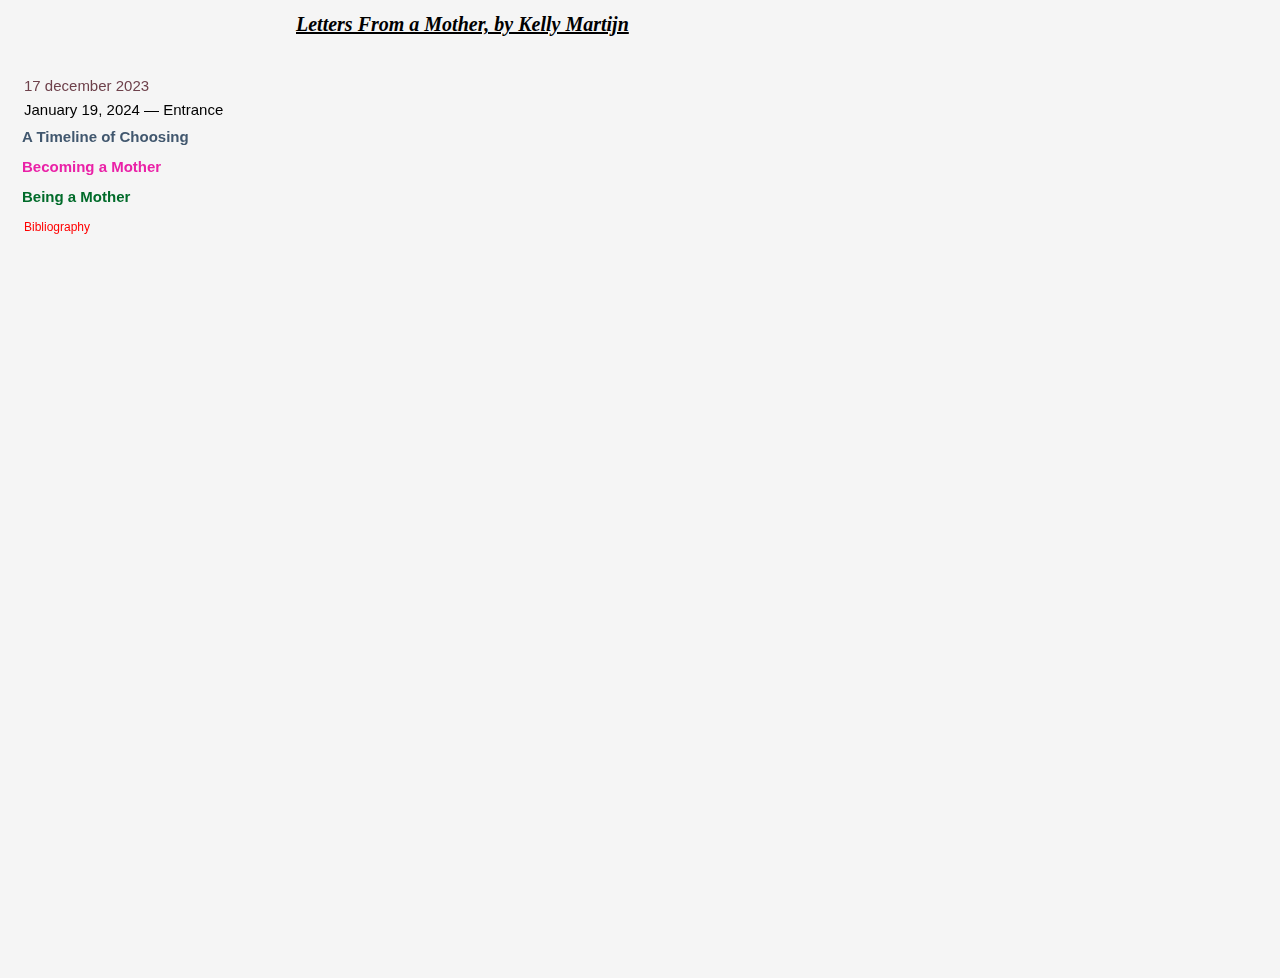
<file: index.html>
<!DOCTYPE html>
<html lang="en">
<head>
<meta charset="UTF-8">
<meta name="viewport" content="width=device-width, initial-scale=1.0">
<title>Letters From a Mother</title>
<link rel="stylesheet" href="assets/css/style.css"> <!-- Voeg de externe CSS-link toe -->
<style>
    .selected {
        font-weight: bold;
        /* background-color: yellow; Add background color to indicate selection */
    }
</style>
</head>
<body>

    <!-- header -->
    <header>
        <h1>Letters From a Mother, by Kelly Martijn</h1>     
    </header>

    <!-- buttons -->
    <div class="container">
      
        <div id="left-column" class="left-column">
            <ul>
             <li><button id="chapter1Btn" class="tag" onclick="showChapter('chapter1')">17 december 2023</button></li>
             <li><button id="chapter2Btn" class="tag" onclick="showChapter('chapter2')">January 19, 2024 — Entrance</button></li>

             <!-- categorie 1 -->
             <details>
                <summary class="summary1">A Timeline of Choosing</summary>
                <li><button id="chapter4Btn" class="tag" onclick="showChapter('chapter4')">February 7, 2024 — Tracey Emin, Mrs. Lauryn Hill and BADBADNOTGOOD</button></li>
                <li><button id="chapter5Btn" class="tag" onclick="showChapter('chapter5')">April 2, 2023 — #2</button></li>
                <li><button id="chapter6Btn" class="tag" onclick="showChapter('chapter6')">April 13, 2023 — #3</button></li>
                <li><button id="chapter7Btn" class="tag" onclick="showChapter('chapter7')">April 15, 2023 — #4</button></li>
                <li><button id="chapter8Btn" class="tag" onclick="showChapter('chapter8')">April 18, 2023 — #5</button></li>
                <li><button id="chapter9Btn" class="tag" onclick="showChapter('chapter9')">May 4, 2023 — #6</button></li>
              </details>

             <!-- categorie 2 -->

             <details>
                <summary class="summary2">Becoming a Mother</summary>
                <p><li><button id="chapter11Btn" class="tag" onclick="showChapter('chapter11')">October 15, 2023 — Fears and insecurities of a mother-to-be</button></li>
                    <li><button id="chapter12Btn" class="tag" onclick="showChapter('chapter12')">June 8, 2023 — The Radiance of You</button></li>
                    <li><button id="chapter13Btn" class="tag" onclick="showChapter('chapter13')">October 30, 2023 — I’m Transforming – Just Like Barbapapa</button></li></p>
              </details>

              <!-- categorie 3 -->
             <details>
                <summary class="summary3">Being a Mother</summary>
                <p>  <li><button id="chapter15Btn" class="tag" onclick="showChapter('chapter15')">February 5, 2024 — A Room of One’s Own</button></li>
                    <li><button id="chapter16Btn" class="tag" onclick="showChapter('chapter16')">February 21, 2024 — To Breastfeed</button></li>
                    <li><button id="chapter17Btn" class="tag" onclick="showChapter('chapter17')">C’mon C’mon, All of Us Strangers and Aftersun</button></li>
                    <li><button id="chapter18Btn" class="tag" onclick="showChapter('chapter18')">Nijn</button></li>
              </details>


              <li><button id="chapter19Btn" class="tag" onclick="showChapter('chapter19')">Bibliography</button></li>

              
                <!-- <p>  <li><button id="chapter19Btn" class="tag" onclick="showChapter('chapter19')">Bibliography</button></li>
                    </button></li> -->
              

        </div>


    <!-- rechter colomn -->
    <div id="right-column" class="right-column">

        <!-- chapter 1 -->
        <div id="chapter1" class="chapter column-content">
            <h3 class="hoofdstuk_1">17 December 2023</h3>
            <p>
                gehuisd in liefde<br>
                vonden wij<br>
                de verlenging van de eeuwigheid<br><br>
                Nijn Saffi de Graav<br><br>
                door ons<br>
                niet van ons
            </p></div>

            <!-- chapter 2 -->
        <div id="chapter2" class="chapter column-content"> 
            <h3 class="hoofdstuk_2">Entrance — January 19, 2024</h3>
             Dear, <br><br> 
              In March 2023, I discovered that I was expecting a baby. For a split second, the world stood still for a moment, while my thoughts went into overdrive. The feeling of panic swept through my nerves, which was replaced in no time by a great sense of responsibility. 
              I was faced with a choice which was to either keep the baby close to me or distance myself from it, knowing that both choices would totally and forever change my life to come. I was aware that I could only get here if I could think patiently and calmly. What I was left with were twelve weeks to make a choice or exceeding this time would be a choice in itself<a href="#footnotes" aria-describedby="footnote-label" id="footnotes-ref"></a>.  
              Patience and tranquility became aspirations. All around me, harsh opinions, (silent) judgments and unconscious projections flew around my ears. The only sounding board that didn't talk back and still let me come to my own decision in peace were my pen and paper. From that moment, March 2023 until now, January 2024, I have put the entire pregnancy and beginning of motherhood on paper.<br><br>  
              Audre Lorde once wrote an essay called: The Transformation of Silence into Language.  In the essay she writes about the words her daughter spoke to her:<br><br>
              <span class="indent">"Tell them about how you're never really a whole person if you remain silent, because there's always that one little piece inside you that wants to be spoken out, and if you keep ignoring it, it gets madder and madder and hotter and hotter, and if you don’t speak it out one day it will just up and punch you in the mouth from the inside." <mark>(Lorde, 2020b, p. 15)</mark></span><br> 
              The sentences echo through my mind, and lately, they resonate louder than most others.<br><br> 
              Because of this, I decided to share these letters since there is an urge in me to make my voice heard, to tell my story. A voice in that respect that often seems to be unheard, a story often untold, stories of “becoming” young mothers that remains in the margins. To expose my thoughts in the hope that new conversations will emerge from it, for other young women who will highly likely experience the same things and obstacles and changes that I myself have encountered. To express frustrations, hopefully further to break taboos and also to put things into perspective. Because being pregnant and entering motherhood is a journey that you take in high gear. Interestingly enough, everyone has an opinion about it, and often people feel they can express those notions whether they are asked for their thoughts or not, not reflecting that the soon to be mothers have thought by themselves. What do I actually think about it? And how am I doing? Society placing young mothers or women in general into a cultural frame is challenging as well as must be challenged as a norm but also as a convoluted notion and expectation. Why specific are mothers exposed to it? Are the young father and men also exposed to these kind of bewildering statements and judgments? While I cannot answer all aspects in my thesis I certainly wish to shed light onto some aspects of this journey that I have embarked.  
              Finally, I want to end this letter by saying that it's okay not to understand everything I'm saying. They are here for anyone who will find them, anyone who will touch them, anyone who is curious, anyone who will feel supported and maybe touched by them in return.<br><br> 
              They exist for myself and for Lemuël.<br><br>  
              Most importantly, they are there for our son Nijn Saffi. 
          </p></div>

        <!-- <div id="chapter3" class="chapter column-content">Chapter 3 content goes here.</div> -->
        
        <div id="chapter4" class="chapter column-content"> 
            <h3 class="hoofdstuk_4">February 7, 2024 — Tracey Emin, Mrs. Lauryn Hill and BADBADNOTGOOD</h3>
            <p>Dear,<br><br>
                The deadline of the thesis is approaching. It makes me feel stuffy. Not because I'm having trouble meeting the deadline, but because I have to go back to old conversations to tell my story as honestly as possible. It is difficult to revisit experiences and feelings and I guess, I'm running away from it, because the first two months were terribly hard and lonely. As soon as I think about it I get stomachache. I never really got to process it. I never dared to talk about that first period in full length. However, I will attempt to allocate some of that time.<br><br>  
                I read in my notes when I wrote down loose texts and thoughts for the thesis that on April 1, 2023 I was reminded of Tracey Emin. On that day I was two days into my pregnancy and I didn’t know yet if I wanted to keep <a href="#css-counters" aria-describedby="footnote-label" id="css-counters-ref">Nijn</a> with me or if I would have an abortion. Lemu, my partner and father of Nijn didn’t want to keep the baby at that time, which made it difficult for me to think for myself and unfortunately it turns out that coming to a decision becomes difficult for a person when other opinions apply.<br><br> 
                In hindsight I found a lot of comfort in Tracey Emins work , but also answers in a few of her works that deal with an abortion that she experienced.<br><br>
                <!-- insert image of tracey emin -->
                <img src="content/Louise Bourgeois, Tracey Emin. A Sparrow's Heart, no. 3 of 16, from the series, Do Not Abandon Me. 2009-2010.png" alt="Louise Bourgeois, Tracey Emin. A Sparrow's Heart, no. 3 of 16, from the series, Do Not Abandon Me. 2009-2010" width="500" height="600"><br><br>
                By now I had already gathered enough information myself from various sources and also talked to women who had experienced this, but thinking about her process gave me more peace of mind. She has the courage to open herself up vulnerably. She has the courage to give the nasty, less pleasant things that have happened to her in life a stage and share them with the other. And maybe it gave me some peace of mind because she hadn't addressed her story to me. Maybe because her work didn't have to talk in words and language. Maybe because her silence made me feel like I could make my own choice. It was up to me to find the answers in her work, her story, which brought me closer to my own choice while I was considering which option would be the right one for me and my upcoming life.<br>
                Works alike those by Tracey Emin then prove to be so vital and valuable for other individuals who feel left alone with their existential thoughts on motherhood.<br><br>
                Since I spoke a lot about Tracey Emin, I also want to shed a light on musicians that helped me come closer to my decision, such as: Mrs. Lauryn Hill’s song To Zion in which she talks about her decision making regarding her pregnancy. But also the song of BADBADNOTGOOD named Talk Meaning<sup><a href="#footnote1">4</a></sup> which is an instrumental song which helped me navigate through the complicated feelings I experienced. Now that Nijn is here, when I listen to this song I’m overwhelmed by an immense feeling of love and gratitude. 
            </p></div>

        <div id="chapter5" class="chapter column-content"> 
         <h3 class="hoofdstuk_5">April 2, 2023 — #2</h3>
        <p>
        Winter one day,<br> 
        spring the other<br><br> 
        Time shifts by an hour<br><br> 
        and you suddenly notice how that inevitable feeling of discomfort lives in every little change as tangible as bumping your little toe<br> 
        But when the sun shines you can no longer hide, for it shines into you 
        </p>
    </div>

        <div id="chapter6" class="chapter column-content"> 
            <h3 class="hoofdstuk_6">April 13, 2023 — #3</h3>
            <p>
            Dear,<br><br>  
            I just saw the heart beating. It went very fast and it looked like a white dot that went on and off. An abundance of emotions.<br> 
            I cried. A lot. 
            </p>
        </div>

        <div id="chapter7" class="chapter column-content"> 
            <h3 class="hoofdstuk_7">April 15, 2023 — #4</h3>
            <p>
             Dear,<br><br> 
            Since I saw that little heartbeat, it’s like a switch turned on inside me, filling my heart with an untouchable warmth.<br><br> 
            I can’t help but feel this overwhelming love and care for what’s growing inside me. Seeing that tiny heartbeat made me realize how much I want to keep it close and protect it. I’ve never felt so connected to anything or anyone like I do to this precious life growing within me. Even in moments of loneliness, there’s a constant presence that makes me feel not truly alone.<br><br> 
            To love is to hold dear. Expressing this sentiment in words proves challenging, but it’s a sentiment I wholeheartedly embrace. 
            </p></div>

        <div id="chapter8" class="chapter column-content"> 
            <h3 class="hoofdstuk_8">April 18, 2023 — #5</h3>
            <p>
             Dear,<br><br>  
             The feeling that lingered after seeing the heartbeat is still with me. It's like I'm going against my own feelings by considering an abortion, and that doesn't feel pleasant. Even the experts tell me to listen more to my feelings, but is that really okay? I'm afraid of disappointing Lemu and I don't want him to think I've ignored what he said, because I definitely haven't. But my feelings don't quite align with his rational thoughts. I don't have that in my control. 
            </p>
        </div>

        <div id="chapter9" class="chapter column-content">    
            <h3 class="hoofdstuk_9">May 4, 2023 — #6</h3>
            <p>
                Dear you,<br><br>   
                I have decided to devote all my love, attention, and care entirely to you in all my tranquility.<br> 
                I'm becoming your mom. Lemuël is becoming your dad. 
            </p>
        </div>

        <!-- Becoming a Mother -->
       
        <div id="chapter11" class="chapter column-content">
            <h3 class="hoofdstuk_11">October 15, 2023 — Fears and insecurities of a mother-to-be</h3>
            <p>
                Dear,<br><br>  
                There are so many fears and insecurities that have been coming in and out during the pregnancy. Sometimes it amazes me how they unlock themselves in the speed in which they suddenly exist.<br><br>   
                Do I have to raise this child alone? What is the relationship between me and Lemu?  
                Can I provide the primary needs of the child? Do I want this? Why am I being treated like an idiot when I say that I might want to keep this baby? Why do people project their own insecurities onto me at times when I am so fragile? Why is everyone doubting whether I can handle this? Why do people think I can't graduate, work, do an internship and be pregnant at the same time? Why do friends abandon me?<br><br>   
                Is it normal to feel so intensely? I'm already hypersensitive, but this is terrible. Who am I with these hormones in my body? Why am I so sad all the time when I have the most precious gift inside my belly? Lemu tries so hard to prove himself to me that he wants  different, but why can't I accept that completely?<br><br>  
                What do I pass on to the baby? What are my norms and values? How do I look at the world? And who am I? Sometimes I feel like I don't even know that. I have to find this out and I have to be honest with myself. I have to be honest about the characteristics I appreciate less and look at the things that I find difficult. This is hard, painful and exhausting, especially with so many hormones.<br><br>   
                And who am I as a mother? Why don't I always feel like a 'mother'? Is this because of my own self-image or the self-image that is imposed on me by others? Why do they do this? I want to cover my belly and only show it to Lemu. Why do I keep people at such a distance in the process of being pregnant? It oscillates between desiring their presence and protecting them from their naivety.<br><br>   
                I'm insecure and it often feels like I shouldn't and can't be. The feeling of being constantly judged by whoever is sitting across from you. I have said for a long time that I carry a baby in my belly instead of daring to say that I am pregnant. I have often felt that I had to suppress the joy I felt for this child in order to make it less uncomfortable for the other person.  
                I've been afraid of losing my job. Been afraid of being discriminated against in my search for an internship. I've been afraid of losing myself.<br><br>   
                It was frightening to write down these fears and insecurities. Feelings of shame come into play when these thoughts of fear continue to crackle in your own head for too long. Before you know it, you start to give in to them and they feel real. As if every fear would take its own breath. But the opposite happened.<br><br>   
                In the book Woorden Worden Werken, there is a piece of text:<br><br>   
                <span class="indent">"But one can also write for oneself, of course, enter into the dialogue that presents itself when the most obvious suddenly takes the form of written words and you discover the distance that separates you from yourself — partly as a source of doubt, partly as a source of pleasure. Because words are never yours alone. And the strange thing that emerges when you address them only to yourself is that they confront you before your very eyes with an image of yourself that is different from your self-image, the impersonal presence of someone else in the making, in a way that relates the word "crisis" to the word "metamorphosis." <mark>(Woorden Worden Werken, 2017, p. 17)</mark></span><br> 
                That presence of someone else in the making was indeed in full blossoming.
                </p>
        </div>

        <div id="chapter12" class="chapter column-content">
            <h3 class="hoofdstuk_12">June 8, 2023 — The Radiance of You </h3>
        <p>
            I now understand what hard work is.<br>
            I now understand what love means.<br><br> 
            I now also understand what self-love means.<br> 
            I now understand what focus is.<br> 
            I understand what determination is.<br><br> 
            For the first time, I feel true happiness,<br> 
            even though I'm sometimes insecure.<br><br> 
            You make me shine, Nijn.<br> 
            everyone can see it in me.<br><br> 
            I can't hide it,<br> 
            not even on days when I don't feel so radiant.<br><br> 
            I think it's because I love you so much.<br><br> 
            People may not see the internal growth I've undergone;<br> 
            But they do see its radiance. <br>
            Isn't that remarkable?<br><br> 
            I radiate my strength, pride, and love for you.
        </p>
        </div>

        <div id="chapter13" class="chapter column-content">
            <h3 class="hoofdstuk_13">October 30, 2023 — I’m Transforming – Just Like Barbapapa</h3>
            <p>
             Dear,<br>
             Milk was coming out of my breasts and my due date is in a month. I decided to try out my new manual breast pump<sup><a href="#footnote1">5</a></sup> after someone told me that it might already work by now. I was stunned when something actually came out of it. There was a smile on my face and at the same time a pout. I felt powerful, because our baby’s food was there, but I also felt fragile and discomfort. Lemu said that maybe this was because I clearly feel that I am transforming. To a mother.  
             This reminded me of what Sinan Çankaya wrote in his book My Countless Identities:<br><br>  
             <span class="indent">“Our identities usually take shape after something of a collision. A clash with a person, or rather a clash between the image that person has of you and the image you have of yourself. This difference ultimately sharpens our self-image: sometimes it gives us a favorable nudge, helps us get back on track. At other times, we run into dents that seem difficult to repair."<mark>(Çankaya, 2020, p. 79)</mark></span><br>
             This turns out to be a theme that I have trouble with time and time again. Putting boxes in every aspect of motherhood. The question: 'is this all I am?'<br><br> 
             I find an answer in the cartoon Barbapapa<sup><a href="#footnote1">6</a></sup>. The idea that, like the Barbapapas, I can also change shape, take any form, and bring life like a flower from the ground seems more than believable to me. In the episodes, problems arise, and Barbapapa himself becomes the solution simply because his body can take any form. When this happens, he says: Huub Huub Barbatruc! Over time, I’ve come to see my own ‘Barbatruc’ as something natural and inherent.
            </p>
        </div>

        <!-- <div id="chapter14" class="chapter column-content">Chapter 14 content goes here.</div> -->
        
        <div id="chapter15" class="chapter column-content"> 
            <h3 class="hoofdstuk_15">February 5, 2024 — A Room of One’s Own</h3>
            <p>
                Dear,<br><br> 
                In recent days, my thoughts have circled around Virginia Woolf's essay, 'A Room of One's Own.' <mark>Woolf (1929/2014) </mark>The title itself encapsulates my longing—for a room, my own space with a lock, and perhaps not a physical one, but a metaphorical one that keeps me from rushing out to care for Nijn when Lemu’s there.<br><br>  
                Every passing day intensifies my yearning for solitude, a quiet refuge just for myself. It might sound peculiar after welcoming a baby, but for the past four months, true alone time has eluded me. I haven't had the chance to be alone with my thoughts, enjoy the freedom of solitary movement, or revel in my own company.<br><br>  
                The journey of carrying a baby for nearly a year, precisely ten months, shaped a bond that transcended solitude. In the two months leading up to labor, I shared every day with Lemu, unable to bear the physical strain of solitude any longer. The sense of dependence, the constant care for the baby, or being cared for, becomes a weighty burden.<br><br>  
                It's a bittersweet tapestry of emotions.  
            </p>
        </div>

        <div id="chapter16" class="chapter column-content">
            <h3 class="hoofdstuk_16">February 21, 2024 — To Breastfeed</h3>
            <p>
             Dear,<br> <br>
             On December 30, 2023, two weeks after Nijn's birth, I wrote:<br><br>  
             <span class="indent">"Being Nijn's mom is linked to the ability to breastfeed. Due to significant blood loss after childbirth, my recovery is tougher, especially with little sleep. Lemu always changes Nijn his diapers, because I'm finding it challenging with my exhaustion. But breastfeeding is my task. However, I've struggled with it for three days now, and it makes me feel unsure. When the only thing I can do as a mother also proves difficult, you feel you feel failed as a parent.”</span><br> 
            As a mother, you play a crucial role in sustaining the life you've brought into the world with the most essential thing a baby needs: food. This responsibility weighs heaviest when it doesn't go smoothly.<br><br> 
            At the child health clinic, where they monitor children's growth, I was advised to reach out to a lactation consultant. This is someone who helps with everything related to breastfeeding, in my case, teaching the right posture and ensuring a proper latch.<br><br> 
            After one visit, it worked immediately. I was amazed at how effortlessly it happened, and simultaneously, I felt a sense of pride. Breastfeeding is an irreplaceable aspect of motherhood and not only involves nourishing your child with your own production but also being able to provide solace and comfort<sup><a href="#footnote1">7</a></sup> to Nijn.   
            </p>
        </div>

        <div id="chapter17" class="chapter column-content">
            <h3 class="hoofdstuk_17">February 23, 2024 — C’mon C’mon, All of Us Strangers and Aftersun</h3>
            <p>
                Dear,<br><br> 
                During my pregnancy, while watching the movie C'mon C'mon, I experienced promising feelings about the upcoming motherhood/parenthood. Johnny, the main character played by Joaquin Phoenix, taught me a lot. He made me realize that truly understanding a child involves approaching them with genuine curiosity, openness, and vulnerability. Love multiplies when you give it.<br> 
                I also found it incredibly special how the film is complemented by a few books that Johnny reads aloud. One of those books is Star Child by Claire A. Nivola. The story was inspired by two very personal events: the birth of her son in 1985 and the death of her father five years later. In the movie, there is this scene where Johnny reads the following from the book Starchild to Jesse, that until this day frequently crosses my mind.7:<br><br>  
                <span class="indent">"To visit planet earth, you will have to be born as a human child. At first, you'll have to learn to use your new body, to move your arms and legs, to pull yourself upright. You will learn to walk and run, to use your hands to make sounds and form words. Slowly, you will learn to take care of yourself. Here, it is still peaceful but there the colors, sensations and sounds will wash over you constantly. You will see so many living things, plants and animals, beyond imagining. Here, it is always the same, but there everything is in motion, everything is always changing. You will be plunged into earth's river of time. There will be so much for you to learn and so much for you to feel, pleasure and fear, joy and disappointment, sadness and wonder. In your confusion and delight, you will forget where you came from. You will grow up, travel, and work. Perhaps, you'll have children, even grandchildren of your own. Over the years, you will try to make sense of that happy, sad, full, empty, always-shifting life you're in. And when the time comes to return to your star, it may be hard to say goodbye to that strangely beautiful world.”<mark>(C.A Nivola cited in C’mon C’mon, 2021 1:18:54-1:20:40)</mark></span><br> 
                This phenomenon of a movie telling a story that you don't necessarily want but need to hear, is what I experienced a few weeks ago during the movie All Of Us Strangers. Here I was confronted with all the fears I have as a child of a mother as well as, being a mother of a child. Indeed, the main character Adam goes back to his childhood memories to find reconciliation with the person he has now become. But once on the journey, he discovers that through the interstices of these memories everything he despises about himself is exposed.<br><br> 
                If you're a mother, these gaps are actually enormous, gaping voids that stare at you the moment you open your eyes. Looking away feels like an immediate consequence for the gaps you inadvertently pass on to your own child.<br><br> 
                In the movie After Sun, the newly became mother Sophie, almost literally looks through the earlier mentioned gaps of her youth. Through an old holiday tape, she sees through the eyes of her gloomy father for the first time. Strangely enough, I felt less connected to Sophie than to her father, played by Paul Mascal (who portrayed the mournful role of Harry in "All of Us Strangers"). I think it was due to the fear that gloominess might be something that can radiate onto your child, and that's something I absolutely wouldn't want with my child. It probably struck me so deeply because their father-daughter bond oddly reminded me of the bond with my own mother. Just like them, my mother and I share many pleasant memories, yet, at our core, we don't fully understand each other. That's why I've always felt that if I were to become a mother myself, I would want to break this pattern.<br><br> 
                Yet, this film left me with a new feeling. A feeling that sometimes things are beyond your control and that it might be the task of each generation to close gaps. A feeling that gaps, no matter how unsightly, might be what shows us. Showing us where we can also go and that by closing the gaps, we can gently guide our children towards these new possibilities. 
            </p>
        </div>

        <div id="chapter18" class="chapter column-content">
            <h3 class="hoofdstuk_18">December, 18 2023 — Nijn</h3>
            <p>
                Dear,<br><br> 
                My body overflows with love when I look at Nijn. Sometimes, it physically hurts, and when this happens, my tears flow accompanied by cries from my mouth.<br>   
                You see the innocence in his face, not yet shaped by the world around him. It gives me a sense of peace. As I look at him, I see everything I am and everything I am not. I see my own face, that of Lemu, but also something that is not from us, and that is himself.<br>   
                His character is gentle and kind. He seems very conscious and enjoys cuddling with us.<br>  
                I have never felt a love like this for Nijn before. 
             </p>
        </div>

        <div id="chapter19" class="chapter column-content">
            <h3 class="hoofdstuk_19">Bibliography</h3>
            <p>
            1. BADBADNOTGOOD. (2021, 4 november). BADBADNOTGOOD - talk meaning [Video]. YouTube. 
            <a href="https://www.youtube.com/watch?v=ov1DNwDk6Qs" target="_blank">https://www.youtube.com/watch?v=ov1DNwDk6Qs</a> 
            <br><br>
            2. Bara. (2022, 4 januari). Star Child by Claire A. Nivola [Video]. YouTube.<br> 
            <a href="https://www.youtube.com/watch?v=ZsEvEFs2XZw" target="_blank">https://www.youtube.com/watch?v=ZsEvEFs2XZw</a>
            <br><br>
            3. Çankaya, S. (2020). Mijn ontelbare identiteiten. Bezige Bij b.v., Uitgeverij De. 
            <br><br>
            4. C’mon c’mon - VPRO Cinema. (z.d.). VPRO Gids. 
            <a href="//www.vprogids.nl/cinema/films/film~14364198~c-mon-c-mon~.html" target="_blank">//www.vprogids.nl/cinema/films/film~14364198~c-mon-c-mon~.html</a>
            <br><br>
            5. Lorde, A. (2020). Sister outsider: Essays en toespraken (J. Mijnhijmer, Vert.; Eerste druk). Uitgeverij Pluim. 
            <br><br>
            6. Magazine, Z.-. (z.d.-a). Fluxus postpartum.<br>
            <a href="https://www.zwangerenportaal.nl/fluxus-postpartum" target="_blank">https://www.zwangerenportaal.nl/fluxus-postpartum</a>
            <br><br>
            7. Magazine, Z.-. (z.d.-b). Oxytocine. 
            <a href="//www.zwangerenportaal.nl/oxytocine" target="_blank">//www.zwangerenportaal.nl/oxytocine</a>
            <br><br>
            8. Ministerie van Algemene Zaken. (2024, 25 januari). What is the time limit for having an abortion in the Netherlands? Government.nl. 
             <a href="https://www.government.nl/topics/abortion/question-and-answer/what-is-the-time-limit-for-having-an-abortion" target="_blank">https://www.government.nl/topics/abortion/question-and-answer/what-is-the-time-limit-for-having-an-abortion</a>
             <br><br>
            9. Moir, T. (2022, 9 juni). ‘Star Child’ movingly read aloud by Joaquin Phoenix in’ ‘C’mon C’mon’ gets a new lease on life. Happy Mag. <a href="https://happymag.tv/star-child-gets-a-new-lease-on-life/" target="_blank">https://happymag.tv/star-child-gets-a-new-lease-on-life/</a>
            <br><br>
            10. Ms. Lauryn Hill - Topic. (2017, 25 januari). To zion [Video]. YouTube. 
            <a href="https://www.youtube.com/watch?v=SWz-RU3OtmA" target="_blank">https://www.youtube.com/watch?v=SWz-RU3OtmA</a> 
            <br><br>
            11. MUBI. (2022, 12 oktober). AFTERSUN | Official Trailer | Now Streaming on MUBI [Video]. YouTube. 
            <a href="https://www.youtube.com/watch?v=vXKcWRu8K_U" target="_blank">https://www.youtube.com/watch?v=vXKcWRu8K_U</a>
            <br><br>
            12. Nivola, C. A. (2021, 21 september). C’mon C’mon. Chelsea Barnard. Lilya Yacoub. Andrea Longacre-White. 
            <br><br>
            13. SearchlightPictures. (2023, 21 september). All of Us Strangers | Official Trailer | Searchlight Pictures [Video]. YouTube. 
            <br> <a href="https://www.youtube.com/watch?v=O97iSjvqBlY" target="_blank">https://www.youtube.com/watch?v=O97iSjvqBlY</a>
            <br><br>
            14. Wikipedia-bijdragers. (2023, 15 november). Barbapapa. Wikipedia. 
            <a href="https://nl.wikipedia.org/wiki/Barbapapa" target="_blank">https://nl.wikipedia.org/wiki/Barbapapa</a>
            <br><br>
            15. Woolf, V. (2014). A Room of One’s Own [E-book]. Public Domain. 
           <a href="https://books.apple.com/ca/book/a-room-of-ones-own-1929/id914355541" target="_blank">https://books.apple.com/ca/book/a-room-of-ones-own-1929/id914355541</a> 
           (Oorspronkelijk gepubliceerd 1929) 
            <br><br>
             16. Woorden worden werken: Schrijven onderweg naar een eigen taal. (2017). Grafische Cel, LUCA School of Arts.
         </p>
        </div>
    

        <!-- <div id="footer-column" class="footer-column">
            <footer>
                <h2 class="visually-hidden" id="footnote-label">Footnotes</h2>
                <ol>
  
                  <li id="footnotes">Ministerie van Algemene Zaken. (2024, 25 januari). What is the time limit for having an abortion in the Netherlands? Government.nl. — 
                   <a href="https://www.government.nl/topics/abortion/question-and-answer/what-is-the-time-limit-for-having-an-abortion" target="_blank">https://www.government.nl/topics/abortion/question-and-answer/what-is-the-time-limit-for-having-an-abortion</a>
                  <a href="#css-ref" aria-label="Back to content">↩</a></li>
  
                  <li id="footnotes">Nijn is the name of our son
                  <a href="#footnotes-ref" aria-label="Back to content">↩</a></li>
  
                  <li id="footnotes">Ms. Lauryn Hill - Topic. (2017, 25 januari). To zion [Video]. YouTube.<br><a href="https://www.youtube.com/watch?v=SWz-RU3OtmA" target="_blank">https://www.youtube.com/watch?v=SWz-RU3OtmA</a>
                  <a href="#footnotes-ref" aria-label="Back to content">↩</a></li>
                  
                  <li id="footnotes"> BADBADNOTGOOD. (2021, 4 november). BADBADNOTGOOD - talk meaning [Video]. YouTube.<br><a href="https://www.youtube.com/watch?v=ov1DNwDk6Qs" target="_blank">https://www.youtube.com/watch?v=ov1DNwDk6Qs</a>
                  <a href="#footnotes-ref" aria-label="Back to content">↩</a></li>
                  
                  <li id="footnotes">Manual breast pumps are a device that is used to extract milk from the breasts. There are electronic and manual pumps. There are various reasons someone chooses to use this, such as: milk storage for when one is going back to work, problems with latching the child onto the breast or when the breasts are too full and needs some release.
                   <a href="#footnotes-ref" aria-label="Back to content">↩</a></li>
  
                  <li id="footnotes"> Barbapapa is a book series and animated television series named after the fantasy character that takes the lead role. The name originates from the French 'barbe à papa,' meaning cotton candy (literally translated as 'Dad's beard')." (Wikipedia-bijdragers, 2023, par. 1)
                  <a href="#footnotes-ref" aria-label="Back to content">↩</a></li>
     
                  <li id="footnotes">This is due to the hormone oxytocin. It is also known as the cuddle hormone. It is a pregnancy hormone that has a significant impact before, during, and after your pregnancy. It plays a crucial role in inducing labor and during breastfeeding. It also plays a role in conception and in forming a bond with your baby. Magazine (z.d.-b) 
                  <a href="#footnotes-ref" aria-label="Back to content">↩</a></li>
                      
                  <li id="footnotes">The film is dedicated to nine-year-old Devante 'D-Man' Bryant, one of the children Johnny spoke to in New Orleans, who later lost his life in a gunfire incident. (C’mon C’mon - VPRO Cinema, z.d.)
                  <a href="#footnotes-ref" aria-label="Back to content">↩</a></li>
                  
                  <li id="footnotes">SearchlightPictures. (2023, 21 september). All of Us Strangers | Official Trailer | Searchlight Pictures [Video]. YouTube. — <a href="https://www.youtube.com/watch?v=O97iSjvqBlY" target="_blank">https://www.youtube.com/watch?v=O97iSjvqBlY </a>
                  <a href="#footnotes-ref" aria-label="Back to content">↩</a></li>
                      
                  <li id="footnotes">The film is based on the novel 'Strangers' (1987) by the Japanese author Taichi Yamada. 
                   <a href="#footnotes-ref" aria-label="Back to content">↩</a></li>
  
                   <li id="footnotes"> MUBI. (2022, 12 oktober). AFTERSUN | Official Trailer | Now Streaming on MUBI [Video]. YouTube. — <a href="https://www.youtube.com/watch?v=vXKcWRu8K_U" target="_blank">https://www.youtube.com/watch?v=vXKcWRu8K_U</a>
                  <a href="#footnotes-ref" aria-label="Back to content">↩</a></li>
     
                </ol>
              </footer>
        </div> -->

    </div>
    </div>

<script>
    function showChapter(chapterId) {
        var chapters = document.querySelectorAll('.column-content');
        var buttons = document.querySelectorAll('.tag');
    
        // Verberg alle hoofdstukken en verwijder de 'selected' klasse van alle knoppen
        chapters.forEach(function (chapter) {
            chapter.style.display = 'none';
        });
    
        buttons.forEach(function (button) {
            button.classList.remove('selected');
        });
    
        // Toon het geselecteerde hoofdstuk en markeer de bijbehorende knop
        var selectedChapter = document.getElementById(chapterId);
        var selectedButton = document.getElementById(chapterId + 'Btn');
    
        selectedChapter.style.display = 'block';
        selectedButton.classList.add('selected');
    
        //  Pas de tekstkleur aan op basis van het geselecteerde hoofdstuk
            var textColor;
            switch (chapterId) {
                case 'chapter1':
                    textColor = 'rgb(90, 14, 7)';
                    break;
                case 'chapter2':
                    textColor = 'rgb(183, 0, 255)';
                    break;
                    case 'chapter3':
                    textColor = 'rgb(90, 14, 7)';
                    break;
                case 'chapter4':
                    textColor = 'rgb(65, 87, 110)';
                    break;
                case 'chapter5':
                    textColor = 'rgb(65, 87, 110)';
                    break;
                case 'chapter6':
                    textColor = 'rgb(65, 87, 110)';
                    break;
                case 'chapter7':
                    textColor = 'rgb(65, 87, 110)';
                    break;
                    case 'chapter8':
                    textColor = 'rgb(65, 87, 110)';
                    break;
                    case 'chapter9':
                    textColor = 'rgb(65, 87, 110)';
                    break;  
                    case 'chapter10':
                    textColor = 'rgb(65, 87, 110)';
                    break;
                    case 'chapter11':
                    textColor = 'rgb(234, 33, 167)';
                    break;
                    case 'chapter12':
                    textColor = 'rgb(234, 33, 167)';
                    break;
                    case 'chapter13':
                    textColor = 'rgb(234, 33, 167)';
                    break;
                    case 'chapter14':
                    textColor = 'rgb(234, 33, 167)';
                    break;
                    case 'chapter15':
                    textColor = 'rgb(1, 107, 42)';
                    break;
                    case 'chapter16':
                    textColor = 'rgb(1, 107, 42)';
                    break;
                    case 'chapter17':
                    textColor = 'rgb(1, 107, 42)';
                    break;
                    case 'chapter18':
                    textColor = 'rgb(1, 107, 42)';
                    break;
                    case 'chapter19':
                    textColor = 'rgb(255, 0, 0)';
                    break;
            
                default:
                    textColor = '#000'; // Standaardtekstkleur
                    break;
            }
    
        // Pas de tekstkleur van de rechterkolom aan
        var rightColumn = document.getElementById('right-column');
        var paragraphs = rightColumn.getElementsByTagName('p');
        for (var i = 0; i < paragraphs.length; i++) {
            paragraphs[i].style.color = textColor;
        }
    }
    </script>
    
        
        

</body>
</html>
</file>
<file: assets/css/style.css>
@font-face {
  font-family: "andada";
  src: url('assets/fonts/andada/Andada-Regular.woff2') format("woff2"),
       url('assets/fonts/andada/Andada-Regular.ttf') format("truetype");
       font-display: swap; 
       font-weight: normal;
       font-style: normal;
}

body {
 /* background-color: #fcf5e5; */
 background-color: whitesmoke;
}

header {
  color:rgb(0, 0, 0);
  text-align: left; 
  font-family: 'Libre Baskerville, serif';
  font-style: italic;
  margin-bottom: 0;
  margin-left: 288px;
  font-size: 10px;
  margin-top: 0rem;
  margin-bottom: 0rem;
  margin-right: 1rem;
  text-decoration: underline;
}

.container {
  display: grid;
  grid-template-columns: 1fr 2fr 1fr 1fr; /* Aangepast naar vier kolommen */
  gap: 0;
}


/* voor de telefoon */
@media (max-width: 768px) {
  .container {
    grid-template-columns: 1fr 2fr; /* Eén kolom layout voor schermen kleiner dan 768px */
  }
  
  header {
    font-size: 20px;
    margin: 1rem;
  }

  #left-column, #right-column {
    padding: 0.5rem;
    border: none;
    border-bottom: 1px solid #ccc;
  }

  .tag {
    font-size: 8px; /* Maak de font-grootte kleiner op mobiele apparaten */
    padding: 2px; /* Verklein de padding voor mobiele apparaten */
  }

  .summary {
    font-size: 12px; /* Maak de font-grootte kleiner op mobiele apparaten */
  }

  #left-column {
    position: sticky;
    top: 0;
    height: 100vh;
    overflow-y: auto;
    font-family:  'Helvetica Neue', sans-serif;
    font-weight: 800;
    text-decoration: none;
    display: block; 
    padding: 10px;
  }

  img { 
    max-width: 100%; 
    height: auto; 
}
}

#left-column {
  position: sticky;
  top: 0;
  height: 100vh;
  overflow-y: auto;
  font-family:  'Helvetica Neue', sans-serif;
  font-weight: 800;
  text-decoration: none;
  display: block; 
  padding: 10px;
}

#left-column ul {
  list-style-type: none;
  padding-left: 0;
}

#right-column {
  text-align: left;
  font-family: 'Times New Roman', Times, serif;
}

#right-column .indent {
  display: block;
  text-indent: 2em;
  font-family: 'Times New Roman', Times, serif;
  font-style: italic;
}

.tag {
  font-family: "Helvetica Neue", sans-serif;
  background-color: transparent;
  font-size: 12px;
  /* color: rgb(124, 148, 16); */
  border:#fa2222;
  text-align: left;
  border-radius: 5px;
  cursor: pointer;
  margin-top: 5px;
  margin-bottom: 5px;
  display: block; 
}

.tag:hover {
  background-color: rgb(208, 208, 208);
}

.tag.highlight {
  background-color: rgb(223, 223, 69);
}

.column-content {
  display: none;
  margin-top: 5px;
  margin-left: 5px;
}

@media screen and (max-width:400px){

  .column-content {
    display: block;
    margin-top: 5px;
    margin-left: 5px;
  }

  #left-column {
    display: none; 
  }
}

.selected {
  font-weight: bold;
  background-color: rgb(208, 208, 208);
}

/* de kopjes in linkerkolom -- timeline of choosing, etc. */
details > summary {
  padding: 4px;
  width: 200px;
  border: none;
  cursor: pointer;
  list-style-type: none;
  margin-bottom: 5px;
  font-size: 15px;
}

details > p {
  padding: 0px;
  margin: 3px 0;
}

mark {
  background-color: rgb(190, 190, 190);
}

/* linkjes in bibliografie */
a {
  color: rgb(255, 0, 0);
  text-decoration: none;
}

a:hover {
  background-color: rgb(215, 184, 200);
}

.summary1 {
  font-family: "Helvetica Neue", sans-serif;
  font-size: 15px;
  color:rgb(65, 87, 110);
}

.hoofdstuk_1 {
  font-family: "Helvetica Neue", sans-serif;
  font-size: 15px;
  color:rgb(110, 65, 75);
}

#chapter1Btn {
  font-family: "Helvetica Neue", sans-serif;
  font-style: bold; 
  font-size: 15px;
  color:rgb(110, 65, 75);
}

/* HOOFDSTUK = koptitels van het begin van de tekst */
.hoofdstuk_2 {
  font-family: "Helvetica Neue", sans-serif;
  font-size: 15px;
  color:rgb(0, 0, 0);
}

#chapter2Btn {
  font-family: "Helvetica Neue", sans-serif;
  font-style: bold; 
  font-size: 15px;
  color:rgb(0, 0, 0);
}

/* A TIMELINE OF CHOOSING */
.hoofdstuk_4 {
  font-family: "Helvetica Neue", sans-serif;
  font-size: 15px;
  color:rgb(65, 87, 110);
}

#chapter4Btn {
  font-family: "Helvetica Neue", sans-serif;
  font-style: bold; 
  color:rgb(65, 87, 110);
}

#chapter5Btn {
  font-family: "Helvetica Neue", sans-serif;
  font-style: bold; 
  color:rgb(65, 87, 110);
}

#chapter6Btn {
  font-family: "Helvetica Neue", sans-serif;
  font-style: bold; 
  color:rgb(65, 87, 110);
}

#chapter7Btn {
  font-family: "Helvetica Neue", sans-serif;
  font-style: bold; 
  color:rgb(65, 87, 110);
}

#chapter8Btn {
  font-family: "Helvetica Neue", sans-serif;
  font-style: bold; 
  color:rgb(65, 87, 110);
}

#chapter9Btn {
  font-family: "Helvetica Neue", sans-serif;
  font-style: bold; 
  color:rgb(65, 87, 110);
}

/* BECOMING A MOTHER */
.summary2 {
  font-family: "Helvetica Neue", sans-serif;
  font-size: 15px;
  color:rgb(234, 33, 167);
}

.hoofdstuk_11 {
  font-family: "Helvetica Neue", sans-serif;
  font-size: 15px;
  color:rgb(234, 33, 167);
}

.hoofdstuk_12 {
  font-family: "Helvetica Neue", sans-serif;
  font-size: 15px;
  color:rgb(234, 33, 167);
}

.hoofdstuk_13 {
  font-family: "Helvetica Neue", sans-serif;
  font-size: 15px;
  color:rgb(234, 33, 167);
}

#chapter11Btn {
  font-family: "Helvetica Neue", sans-serif;
  font-style: bold; 
  color:rgb(234, 33, 167);
}

#chapter12Btn {
  font-family: "Helvetica Neue", sans-serif;
  font-style: bold; 
  color:rgb(234, 33, 167);
}

#chapter13Btn {
  font-family: "Helvetica Neue", sans-serif;
  font-style: bold; 
  color:rgb(234, 33, 167);
}

/* BEING A MOTHER */
.summary3 {
  font-family: "Helvetica Neue", sans-serif;
  font-size: 15px;
  color:rgb(1, 107, 42);
}

.hoofdstuk_15 {
  font-family: "Helvetica Neue", sans-serif;
  font-size: 15px;
  color:rgb(1, 107, 42);
}

.hoofdstuk_16 {
  font-family: "Helvetica Neue", sans-serif;
  font-size: 15px;
  color:rgb(1, 107, 42);
}

.hoofdstuk_17 {
  font-family: "Helvetica Neue", sans-serif;
  font-size: 15px;
  color:rgb(1, 107, 42);
}

.hoofdstuk_18 {
  font-family: "Helvetica Neue", sans-serif;
  font-size: 15px;
  color:rgb(1, 107, 42);
}

#chapter15Btn {
  font-family: "Helvetica Neue", sans-serif;
  font-style: bold; 
  color:rgb(1, 107, 42);
}

#chapter16Btn {
  font-family: "Helvetica Neue", sans-serif;
  font-style: bold; 
  color:rgb(1, 107, 42);
}

#chapter17Btn {
  font-family: "Helvetica Neue", sans-serif;
  font-style: bold; 
  color:rgb(1, 107, 42);
}

#chapter18Btn {
  font-family: "Helvetica Neue", sans-serif;
  font-style: bold; 
  color:rgb(1, 107, 42);
}

/* BIBLIOGRAPHY */
/* .summary4 {
  font-family: "Helvetica Neue", sans-serif;
  font-size: 15px;
  color:rgb(255, 0, 0);
} */

#chapter19Btn {
  font-family: "Helvetica Neue", sans-serif;
  font-style: bold; 
  color:rgb(255, 0, 0);
}

.hoofdstuk_18 {
  font-family: "Helvetica Neue", sans-serif;
  font-size: 15px;
  color:rgb(255, 0, 0);
}

/* .footer-column {
  text-align: left;
} */

/* footnotes */
/* footer { */
  /* position: fixed;
  margin-top: 50px;
  border-top: 1px solid silver;
  font-size: 0.8em; */
  /* grid-column: 4; Toegevoegd om de footer in de vierde kolom te plaatsen
}

footer ol {
  padding-left: 5px;
} */
</file>
